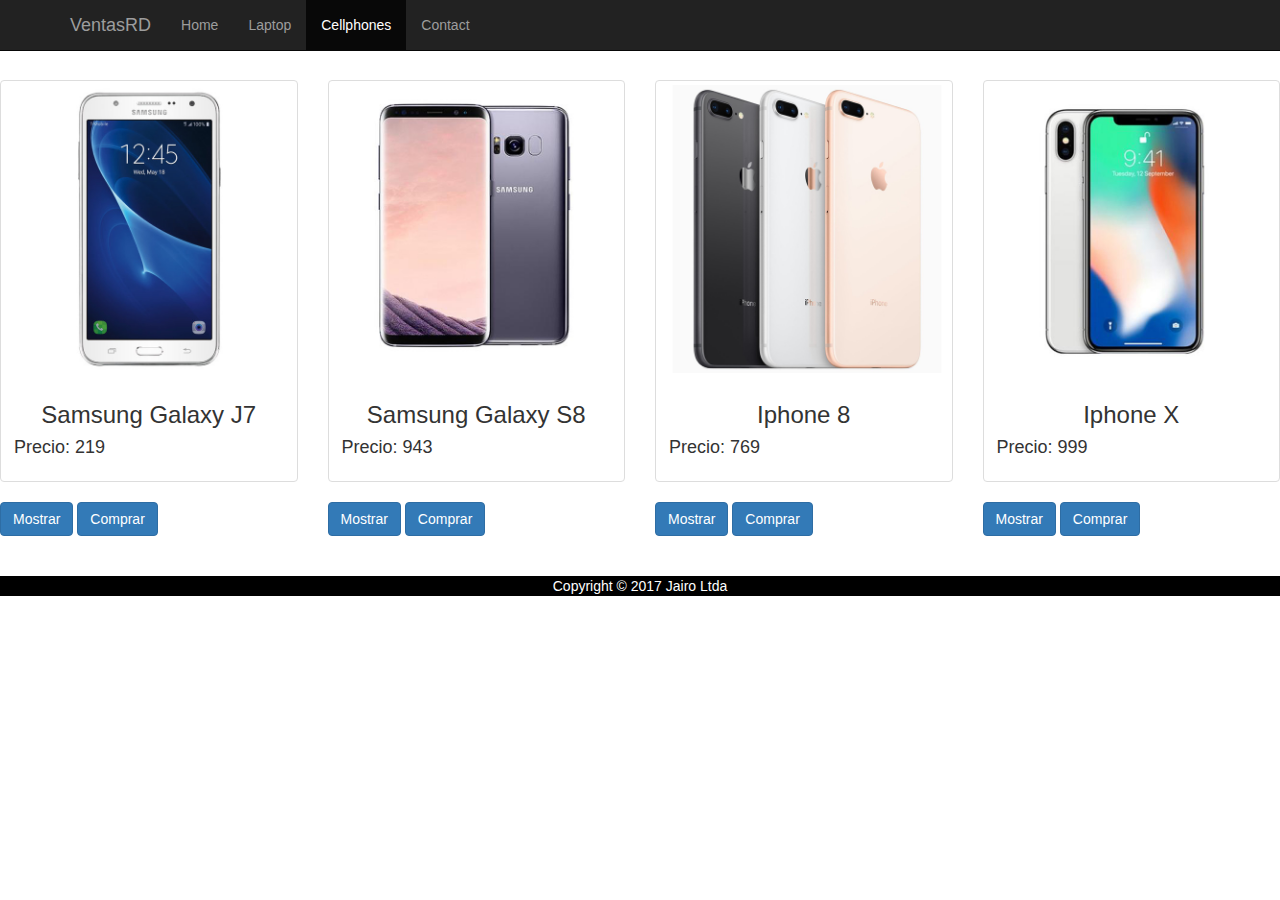
<file: cellphone.html>
<!DOCTYPE html>
<html>
<head>
	<meta charset="utf-8">
	<title>Ventas</title>
	<link rel="stylesheet" type="text/css" href="css/bootstrap.css">
	<link rel="stylesheet" type="text/css" href="css/estilos.css">
</head>
<body>
	<!--menu top -->
	<nav class="navbar navbar-inverse navbar-static-top navegacion" role="navigation">
		<div class="container">
			<div class="navbar-header">
				<div class="collapse navbar-collapse" id="nav-top">
					<a href="index.html" class="navbar-brand">VentasRD</a>
					<ul class="nav navbar-nav">
						<li><a href="index.html">Home</a></li>
						<li><a href="laptop.html">Laptop</a></li>
						<li class="active"><a href="cellphone.html">Cellphones</a></li>
						<li><a href="contact.html">Contact</a></li>
				</div>
			</div>			
		</div>		
	</nav>
	<br>
	<br>
	<br>
	<br>
	<div class="row">
    <div id='ver1'>
    <div class="col-md-3">
      <div class="thumbnail">
         <img src="img/cellphone/galaxy j7.jpg" alt="Lights">

          <div class="caption">
            <h3>Samsung Galaxy J7</h3>
            <h4>Precio: 219</h4>
            <div id='oculto1' style='display:none;'>
            	<p>Form factor Touchscreen</p>
              <p>Dimensions (mm) 152.40 x 78.60 x 7.50</p>
              <p>Weight (g)  171.00</p>
              <p>Battery capacity (mAh)  3000</p>
              <p>Removable battery Yes</p>

            </div>
          </div>
        </div>
      <input class="btn btn-primary" type="button" value="Mostrar" onclick="mostrar1()">
      <input class="btn btn-primary" type="button" value="Comprar" onclick="ocultar1()">
    </div>
</div>
<div id='ver2'>
    <div class="col-md-3">
      <div class="thumbnail">
        
          <img src="img/cellphone/galaxys8.jpeg" alt="Nature">
          <div class="caption">
            <h3>Samsung Galaxy S8</h3>
            <h4>Precio: 943</h4>
            <div id='oculto2' style='display:none;'>
			       <p>Android 7.0 Nougat</p>
			       <p>5.8-inch AMOLED 2960x1440 (570 ppi)</p>
			       <p>microSD up to 256GB</p>
			       <p>RAM	4GB</p>
			       <p>12MP Dual Pixel, f/1.7</p>
           </div>
          </div>
      
      </div>
      <input class="btn btn-primary" type="button" value="Mostrar" onclick="mostrar2()">
      <input class="btn btn-primary" type="button" value="Comprar" onclick="ocultar2()">
    </div>
  </div>
<div id='ver3'>
    <div class="col-md-3">
      <div class="thumbnail">
       
          <img src="img/cellphone/iphone8.jpg" alt="Fjords">
          <div class="caption">
            <h3>Iphone 8</h3>
            <h4>Precio: 769</h4>

       <div id='oculto3' style='display:none;'>
          <p>4.7‑inch and 5.5‑inch </p>
          <p>12MP camera</p>
          <p>iPhone 8 Plus enable optical zoom</p>
          <p>Charge with wireless</p>
          <p>Dual domain pixels</p>
       </div> 
              
          </div>
       
      </div>
      <input class="btn btn-primary" type="button" value="Mostrar" onclick="mostrar3()">
      <input class="btn btn-primary" type="button" value="Comprar" onclick="ocultar3()">
    </div>
  </div>
<div id='ver4'>
    <div class="col-md-3">
      <div class="thumbnail">
        
          <img src="img/cellphone/iphonex.jpeg" alt="Fjords">
          <div class="caption">
            <h3>Iphone X</h3>
            <h4>Precio: 999</h4>
            <div id='oculto4' style='display:none;'>
              <p>Super Retina HD display</p>
              <p>5.8-inch all-screen </p>
              <p>HDR display</p>
              <p>2436-by-1125-pixel resolution at 458 ppi</p>
              <p>1,000,000:1 contrast ratio (typical)</p>
            </div>
          </div>
        
      </div>
      <input class="btn btn-primary" type="button" value="Mostrar" onclick="mostrar4()">
      <input class="btn btn-primary" type="button" value="Comprar" onclick="ocultar4()">
    </div>
  </div>  
  </div>
    <br>
    <br>
<script type="text/javascript">
  function mostrar1(){
  document.getElementById('oculto1').style.display = 'block';}
</script>
<script type="text/javascript">
  function mostrar2(){
  document.getElementById('oculto2').style.display = 'block';}
</script>
<script type="text/javascript">
  function mostrar3(){
  document.getElementById('oculto3').style.display = 'block';}
</script>
<script type="text/javascript">
  function mostrar4(){
  document.getElementById('oculto4').style.display = 'block';}
</script>
<script type="text/javascript">
function ocultar1(){
document.getElementById('ver1').style.display = 'none';}
</script>
<script type="text/javascript">
function ocultar2(){
document.getElementById('ver2').style.display = 'none';}
</script>
<script type="text/javascript">
function ocultar3(){
document.getElementById('ver3').style.display = 'none';}
</script>
<script type="text/javascript">
function ocultar4(){
document.getElementById('ver4').style.display = 'none';}
</script>

	<footer class="pie">
		<p class="cp">Copyright © 2017 Jairo Ltda</p>
	</footer>	
</body>
</html>
</file>
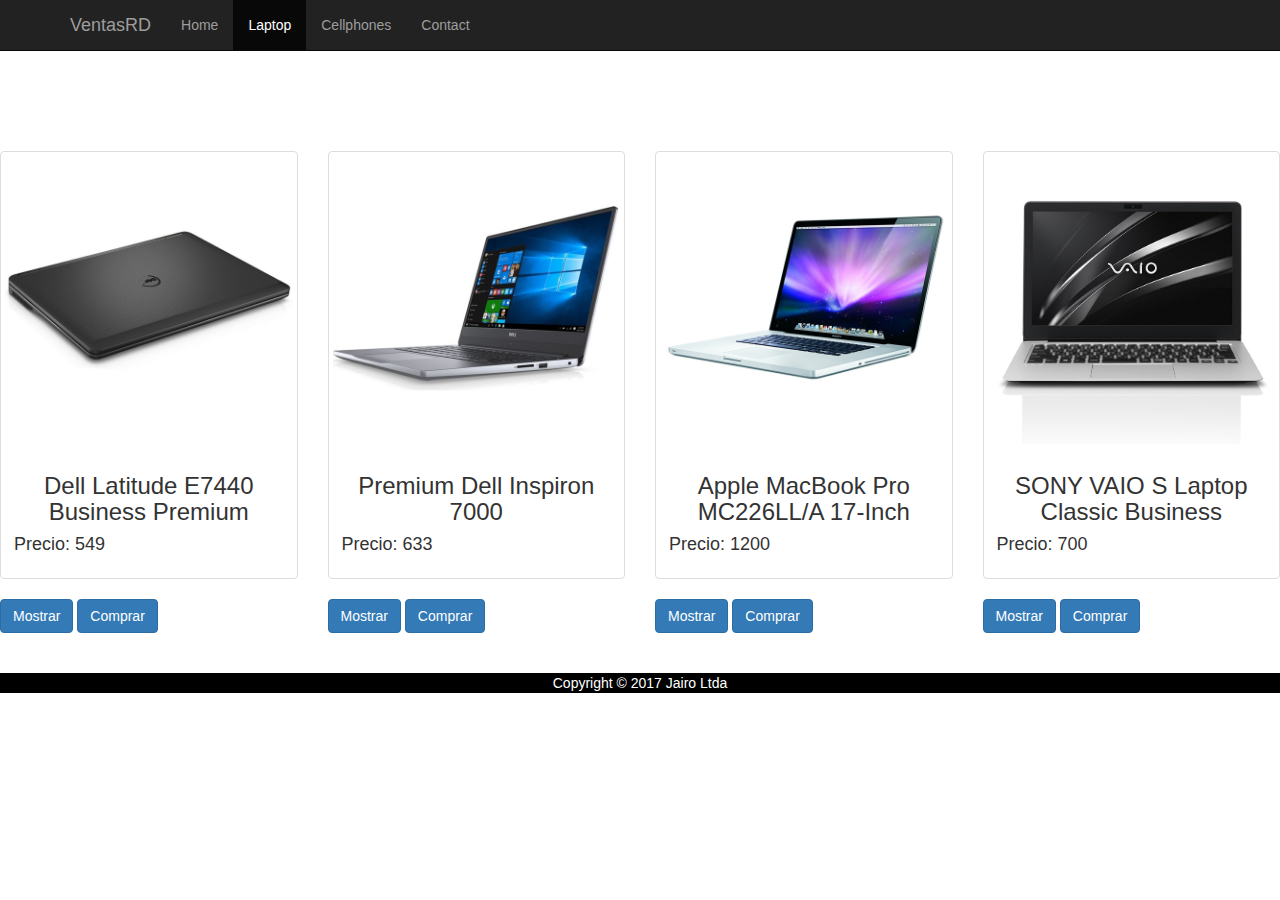
<file: laptop.html>
<!DOCTYPE html>
<html>
<head>
	<meta charset="utf-8">
	<title>Laptops</title>
	<link rel="stylesheet" type="text/css" href="css/estilos.css">
	<link rel="stylesheet" type="text/css" href="css/bootstrap.css">
	
</head>
<body>
	<!--menu top -->
	<nav class="navbar navbar-inverse navbar-static-top navegacion" role="navigation">
		<div class="container">
			<div class="navbar-header">
				<div class="collapse navbar-collapse" id="nav-top">
					<a href="index.html" class="navbar-brand">VentasRD</a>
					<ul class="nav navbar-nav">
						<li><a href="index.html">Home</a></li>
						<li class="active"><a href="laptop.html">Laptop</a></li>
						<li><a href="cellphone.html">Cellphones</a></li>
						<li><a href="contact.html">Contact</a></li>
				</div>
			</div>			
		</div>		
	</nav>

	<br>
	<br>
	<br>
	<br>
	<div class="row">
    <div id='ver1'>
    <div class="col-md-3">
      <div class="thumbnail">
        <a href="#" target="_blank">
          <img src="img/laptop/Dell Latitude E7440.jpg" alt="Lights">
          <div class="caption">
            <h3>Dell Latitude E7440 Business Premium</h3>
            <h4>Precio: 549</h4>
            <div id='oculto1' style='display:none;'>
            	<p>Color: Black</p>
				      <p>Microsoft Windows 8 Pro 64-bit </p>
				      <p>4th Gen Intel Core i7-4600U 2.1GHz /p>
				      <p>8 GB DDR3L RAM</p>
				      <p>256 GB Solid State Drive (SSD)</p>
            </div>
          </div>
        </a>
      </div>
      <input class="btn btn-primary" type="button" value="Mostrar" onclick="mostrar1()">
      <input class="btn btn-primary" type="button" value="Comprar" onclick="ocultar1()">
    </div>
  </div>
  <div id='ver2'>
    <div class="col-md-3">
      <div class="thumbnail">
        <a href="#" target="_blank">
          <img src="img/laptop/Inspiron 7000.jpg" alt="Nature">
          <div class="caption">
            <h3>Premium Dell Inspiron 7000</h3>
            <h4>Precio: 633</h4>
              <div id='oculto2' style='display:none;'>
			           <p>Screen Size	15.6 inches</p>
			           <p>Max Screen Resolution	1920 x 1080</p>
			           <p>Processor	2.5 GHz Intel Core i5</p>
			           <p>RAM	8 GB DDR SDRAM</p>
			           <p>Hard Drive	256 GB SSD</p>
               </div>
          </div>
        </a>
      </div>
      <input class="btn btn-primary" type="button" value="Mostrar" onclick="mostrar2()">
      <input class="btn btn-primary" type="button" value="Comprar" onclick="ocultar2()">
    </div>
  </div>
  <div id='ver3'>
    <div class="col-md-3">
      <div class="thumbnail">
        <a href="#" target="_blank">
          <img src="img/laptop/MC226LL.jpg" alt="Fjords">
          <div class="caption">
            <h3>Apple MacBook Pro MC226LL/A 17-Inch</h3>
            <h4>Precio: 1200</h4>
            <div id='oculto3' style='display:none;'>
               <p>Intel Core 2 Duo Processor 2.8GHz</p>
			         <p>4GB DDR3 RAM</p>
			         <p>500GB 5400RPM Hard Drive</p>
			         <p>17-Inch Screen, GeForce GT</p>
			         <p>Apple Mac OS X v10.5</p>
             </div>
          </div>
        </a>
      </div>
      <input class="btn btn-primary" type="button" value="Mostrar" onclick="mostrar3()">
      <input class="btn btn-primary" type="button" value="Comprar" onclick="ocultar3()">
    </div>
  </div>
  <div id='ver4'>
    <div class="col-md-3">
      <div class="thumbnail">
        <a href="#" target="_blank">
          <img src="img/laptop/VAIO S.jpg" alt="Fjords">
          <div class="caption">
            <h3>SONY VAIO S Laptop Classic Business</h3>
            <h4>Precio: 700</h4>
              <div id='oculto4' style='display:none;'>
               <p>Intel Core i5-6200U</p>
			         <p>8GB Memory</p>
			         <p>128GB SATA SSD</p>
			         <p>13.3" Full HD (1920x1080) Display</p>
			         <p>Approx. 2.34 lbs.</p>
             </div>
          </div>
        </a>
      </div>
      <input class="btn btn-primary" type="button" value="Mostrar" onclick="mostrar4()">
      <input class="btn btn-primary" type="button" value="Comprar" onclick="ocultar4()">
    </div>
  </div>
  </div>
    <br>
    <br>
<script type="text/javascript">
  function mostrar1(){
  document.getElementById('oculto1').style.display = 'block';}
</script>
<script type="text/javascript">
  function mostrar2(){
  document.getElementById('oculto2').style.display = 'block';}
</script>
<script type="text/javascript">
  function mostrar3(){
  document.getElementById('oculto3').style.display = 'block';}
</script>
<script type="text/javascript">
  function mostrar4(){
  document.getElementById('oculto4').style.display = 'block';}
</script>
<script type="text/javascript">
function ocultar1(){
document.getElementById('ver1').style.display = 'none';}
</script>
<script type="text/javascript">
function ocultar2(){
document.getElementById('ver2').style.display = 'none';}
</script>
<script type="text/javascript">
function ocultar3(){
document.getElementById('ver3').style.display = 'none';}
</script>
<script type="text/javascript">
function ocultar4(){
document.getElementById('ver4').style.display = 'none';}
</script>

	<footer class="pie">
		<p class="cp">Copyright © 2017 Jairo Ltda</p>
	</footer>	
</body>
</html>
</file>
<file: css/estilos.css>
* {
	margin: 0px;
	padding: 0px;
}

.navegacion{
	position: fixed;
	width: 100%;
}

h1{
	text-align: center;
}

h3{
	text-align: center;
}

form{
	text-align: center;
}
.baja{
	padding: 50px;
}

.pie{
	font-color:white;
	background-color: black;
	font-size: 14px;
	padding: 0px;
}

.cp{
	text-align: center;
	color:white;
}
</file>
